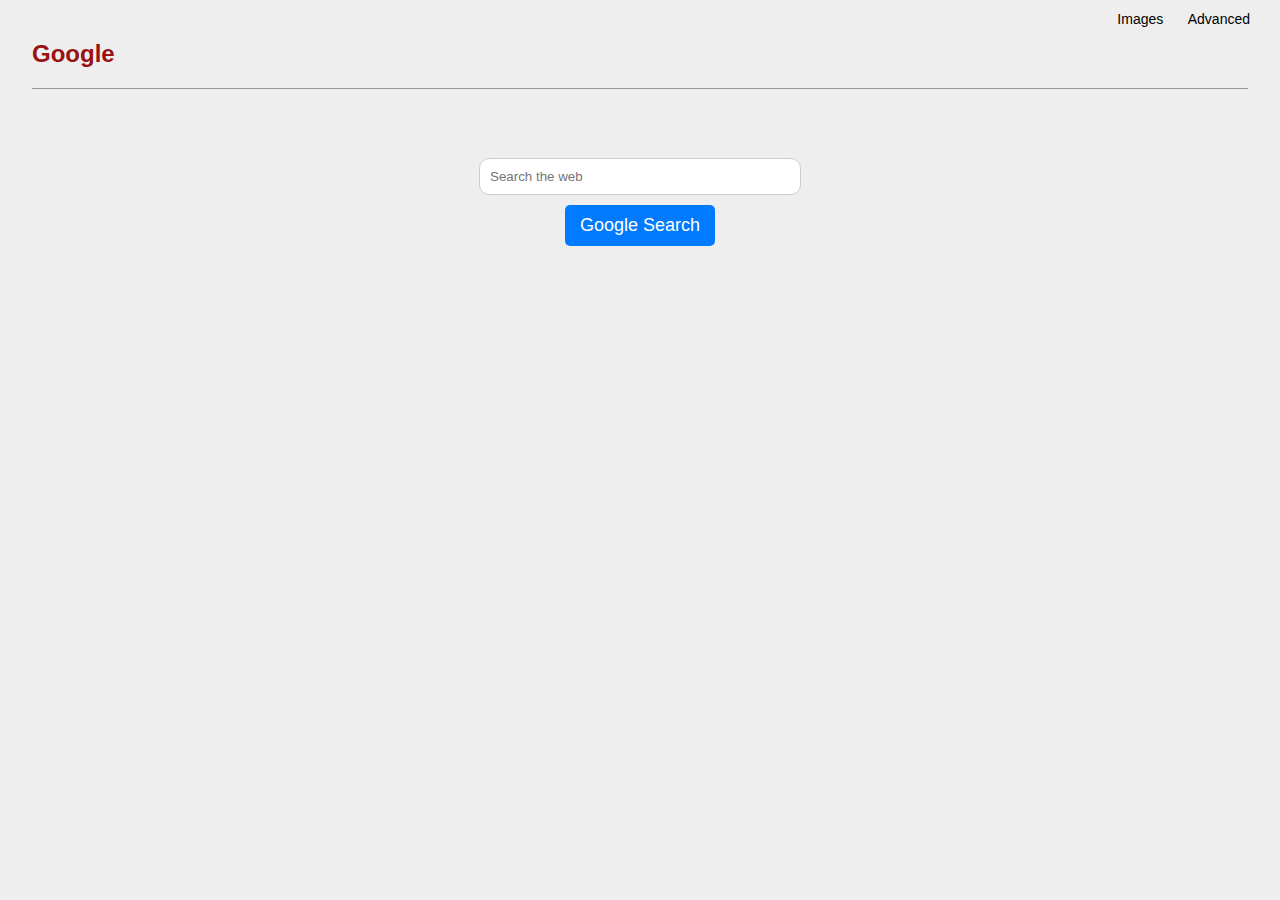
<file: index.html>
<!DOCTYPE html>
<html lang="en">

<head>
    <meta charset="UTF-8">
    <meta name="viewport" content="width=device-width, initial-scale=1.0">
    <title>Search</title>
    <link rel="stylesheet" href="css/style.css">
</head>

<body>
    <!-- container of all elements -->
    <div class="container">
        <!-- navigation links -->
        <div class="nav">
            <a href="images.html" class="page-link">Images</a>
            <a href="advanced.html" class="page-link">Advanced</a>
        </div>
        <!-- Page name -->
        <div class="header">
            <h2>Google</h2>
        </div>
        <!-- search container -->
        <div class="search">
            <form action="https://google.com/search" method="get" class="search-form">
                <input type="text" name="q" placeholder="Search the web">
                <input type="submit" value="Google Search">
            </form>
        </div>
    </div>
</body>

</html>
</file>
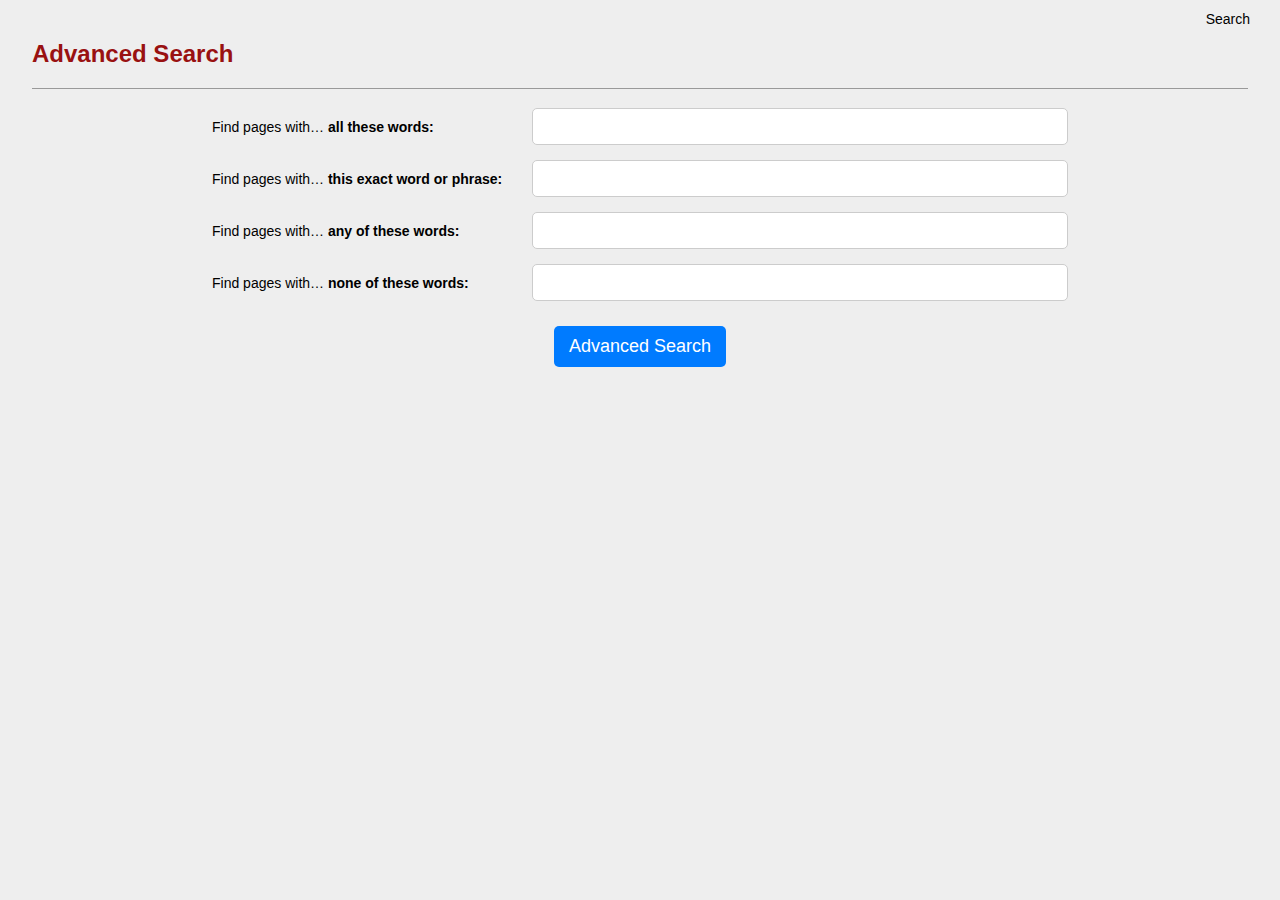
<file: advanced.html>
<!DOCTYPE html>
<html lang="en">

<head>
    <meta charset="UTF-8">
    <meta name="viewport" content="width=device-width, initial-scale=1.0">
    <title>Google Advanced Search</title>
    <link rel="stylesheet" href="css/style.css">
</head>

<body>
    <!-- main container -->
    <div class="container">
        <!-- navigation links -->
        <div class="nav">
            <a href="index.html" class="page-link">Search</a>
        </div>
        <!-- Page name -->
        <div class="header">
            <h2>Advanced Search</h2>
        </div>
        <!-- search container -->
        <div class="search">
            <form action="https://www.google.com/search" method="GET">
                <!-- searching using all words given -->
                <div class="form-group">
                    <label for="all">Find pages with… <b>all these words:</b></label>
                    <input type="text" id="all" name="as_q">
                </div>
                <!-- searching using exact words or phrases -->
                <div class="form-group">
                    <label for="exact">Find pages with… <b>this exact word or phrase:</b></label>
                    <input type="text" id="exact" name="as_epq">
                </div>
                <!-- searching using any words -->
                <div class="form-group">
                    <label for="any">Find pages with… <b>any of these words:</b></label>
                    <input type="text" id="any" name="as_oq">
                </div>
                <!-- excluding words -->
                <div class="form-group">
                    <label for="none">Find pages with… <b>none of these words:</b></label>
                    <input type="text" id="none" name="as_eq">
                </div>
                <input type="submit" value="Advanced Search">
            </form>
        </div>
    </div>
</body>

</html>
</file>
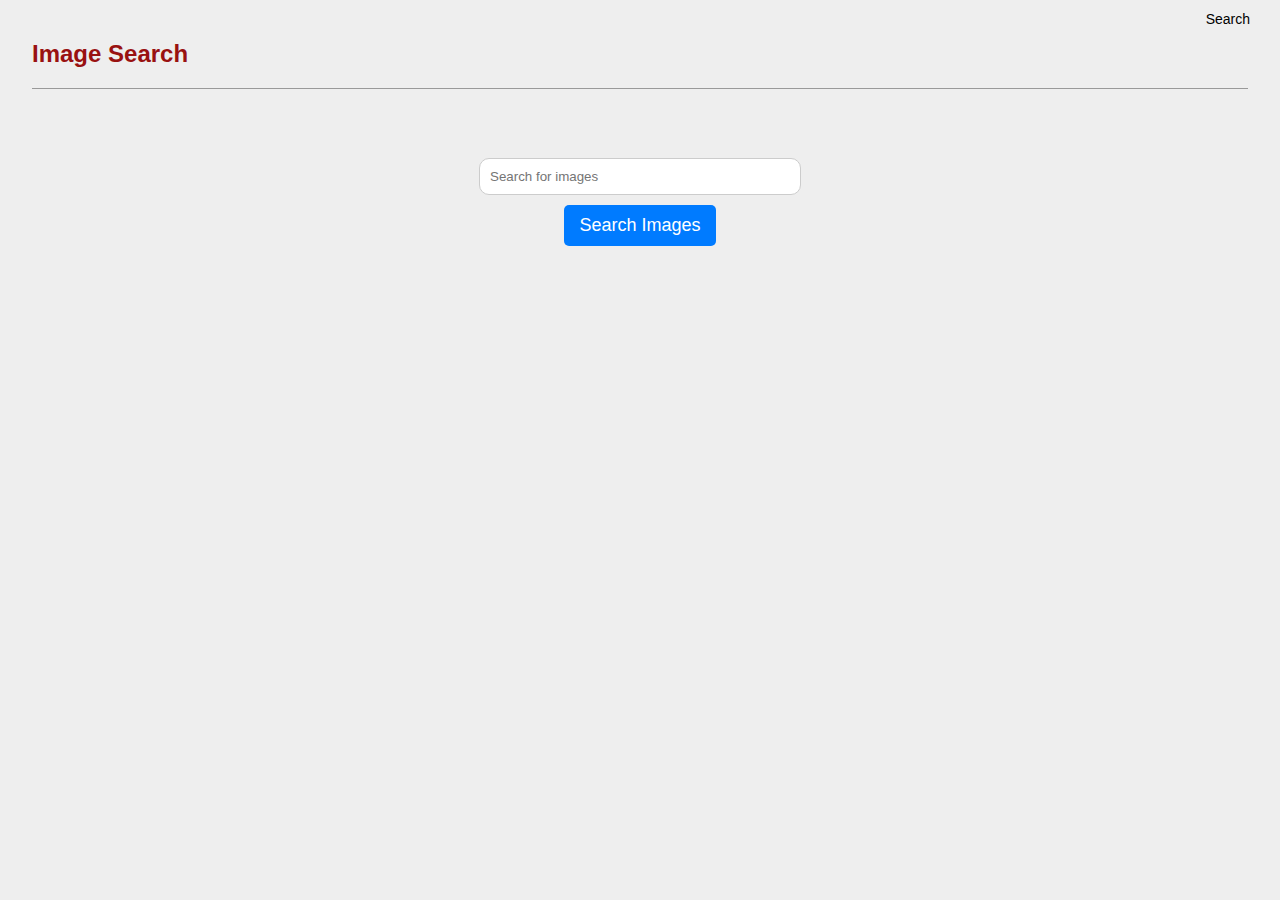
<file: images.html>
<!DOCTYPE html>
<html lang="en">

<head>
    <meta charset="UTF-8">
    <meta name="viewport" content="width=device-width, initial-scale=1.0">
    <title>Image Search</title>
    <link rel="stylesheet" href="css/style.css">
</head>

<body>
    <!-- main container -->
    <div class="container">
        <!-- navigation links -->
        <div class="nav">
            <a href="index.html" class="page-link">Search</a>
        </div>
        <!-- Page name -->
        <div class="header">
            <h2>Image Search</h2>
        </div>
        <!-- search container -->
        <div class="search">
            <form action="https://google.com/images" method="get" class="search-form">
                <input type="text" name="q" placeholder="Search for images">
                <input type="hidden" name="tbm" value="isch">
                <input type="submit" value="Search Images">
            </form>
        </div>
    </div>
</body>

</html>
</file>
<file: css/style.css>
body {
    font-family: Arial, sans-serif;
    margin: 0;
    background-color: #eee;
}

.container {
    display: flex;
    flex-direction: column;
    align-items: center;
    justify-content: space-between;
}

.container .header {
    margin-top: 20px;
    color: #911;
    width: 95%;
    position: absolute;
}

.container .header::after {
    width: 100%;
    height: 1px;
    background-color: #999;
    position: relative;
    content: '';
    display: block;
}

.container .header h2 {
    text-align: left;
}

.nav {
    color: white;
    padding: 10px 20px;
    align-self: end;
}

.nav .page-link {
    color: black;
    text-decoration: none;
    padding: 10px;
    font-size: 14px;
}

.search {
    width: 70%;
    display: flex;
    flex-direction: row;
    align-items: center;
    justify-content: space-between;
    margin-top: 50px;
}

input[type="text"] {
    border: none;
    outline: none;
}

input[type="text"]:focus {
    outline: 1px solid #0056b3;
}

.search-form {
    display: flex;
    flex-direction: column;
    align-items: center;
    margin-top: 50px;
    width: 100%;
}

.search-form input[type="text"] {
    width: 300px;
    padding: 10px;
    border: 1px solid #ccc;
    border-radius: 10px;
    -webkit-border-radius: 10px;
    -moz-border-radius: 10px;
    -ms-border-radius: 10px;
    -o-border-radius: 10px;
}

.search-form input[type="submit"] {
    padding: 10px 20px;
    border: none;
    border-radius: 5px;
    background-color: #28a745;
    color: white;
    cursor: pointer;
    margin-top: 10px;
}

.search-form input[type="submit"]:hover {
    background-color: #218838;
}


/* advanced search form */

.search form {
    width: 100%;
    display: flex;
    flex-direction: column;
    align-items: center;
    justify-content: center;
    padding: 20px;
}

.search form .form-group {
    margin-bottom: 15px;
    display: flex;
    width: 100%;
    justify-content: space-between;
    align-items: center;
}

.search form .form-group label {
    width: 300px;
    font-size: 14px;
}

.search form .form-group input[type='text'] {
    padding: 10px;
    border: 1px solid #ccc;
    border-radius: 5px;
    margin-left: 5px;
    width: 60%;
}

.search form input[type='submit'] {
    background-color: #007bff;
    color: white;
    border: none;
    padding: 10px 15px;
    border-radius: 5px;
    cursor: pointer;
    margin-top: 10px;
    font-size: 18px;
    transition: 0.3s ease-in-out;
    -webkit-transition: 0.3s ease-in-out;
    -moz-transition: 0.3s ease-in-out;
    -ms-transition: 0.3s ease-in-out;
    -o-transition: 0.3s ease-in-out;
}

.search form input[type='submit']:hover {
    background-color: #0056b3;
}
</file>
